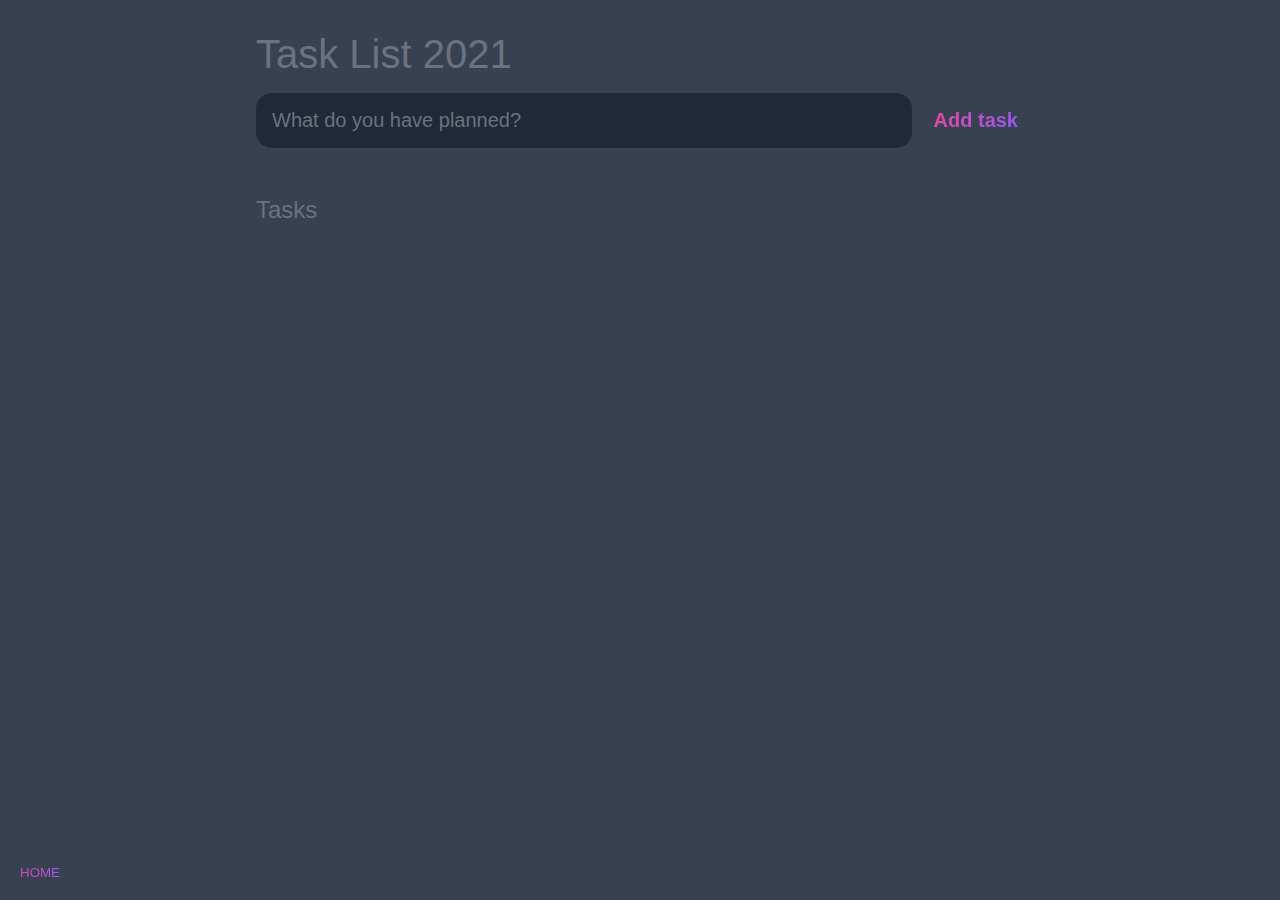
<file: ToDo/todo.html>
<!DOCTYPE html>
<html lang="en">
<head>
	<meta charset="UTF-8">
	<meta http-equiv="X-UA-Compatible" content="IE=edge">
	<meta name="viewport" content="width=device-width, initial-scale=1.0">
	<title>Task List 2021</title>

	<link rel="stylesheet" href="todo.css" />
</head>
<body>
	
	<header>
		<h1>Task List 2021</h1>
		<form id="new-task-form">
			<input 
				type="text" 
				name="new-task-input" 
				id="new-task-input" 
				placeholder="What do you have planned?" />
			<input 
				type="submit"
				id="new-task-submit" 
				value="Add task" />
		</form>
	</header>
	<main>
		<section class="task-list">
			<h2>Tasks</h2>

			<div id="tasks">

				<!-- <div class="task">
					<div class="content">
						<input 
							type="text" 
							class="text" 
							value="A new task"
							readonly>
					</div>
					<div class="actions">
						<button class="edit">Edit</button>
						<button class="delete">Delete</button>
					</div>
				</div> -->

			</div>
		</section>
		<a href="/index.html">
		<button class="return-button">HOME</button>
	</a>
	</main>

	<script src="todo.js"></script>
</body>
</html>
</file>
<file: ToDo/todo.css>
:root {
	--dark: #374151;
	--darker: #1F2937;
	--darkest: #111827;
	--grey: #6B7280;
	--pink: #EC4899;
	--purple: #8B5CF6;
	--light: #EEE;
}

* {
	margin: 0;
	box-sizing: border-box;
	font-family: "Fira sans", sans-serif;
}

body {
	display: flex;
	flex-direction: column;
	min-height: 100vh;
	color: #FFF;
	background-color: var(--dark);
}

header {
	padding: 2rem 1rem;
	max-width: 800px;
	width: 100%;
	margin: 0 auto;
}

header h1{ 
	font-size: 2.5rem;
	font-weight: 300;
	color: var(--grey);
	margin-bottom: 1rem;
}

#new-task-form {
	display: flex;;
}

input, button {
	appearance: none;
	border: none;
	outline: none;
	background: none;
}

#new-task-input {
	flex: 1 1 0%;
	background-color: var(--darker);
	padding: 1rem;
	border-radius: 1rem;
	margin-right: 1rem;
	color: var(--light);
	font-size: 1.25rem;
}

#new-task-input::placeholder {
	color: var(--grey);
}

#new-task-submit {
	color: var(--pink);
	font-size: 1.25rem;
	font-weight: 700;
	background-image: linear-gradient(to right, var(--pink), var(--purple));
	-webkit-background-clip: text;
	-webkit-text-fill-color: transparent;
	cursor: pointer;
	transition: 0.4s;
}

#new-task-submit:hover {
	opacity: 0.8;
}

#new-task-submit:active {
	opacity: 0.6;
}

main {
	flex: 1 1 0%;
	max-width: 800px;
	width: 100%;
	margin: 0 auto;
}

.task-list {
	padding: 1rem;
}

.task-list h2 {
	font-size: 1.5rem;
	font-weight: 300;
	color: var(--grey);
	margin-bottom: 1rem;
}

#tasks .task {
	display: flex;
	justify-content: space-between;
	background-color: var(--darkest);
	padding: 1rem;
	border-radius: 1rem;
	margin-bottom: 1rem;
}

.task .content {
	flex: 1 1 0%;
}

.task .content .text {
	color: var(--light);
	font-size: 1.125rem;
	width: 100%;
	display: block;
	transition: 0.4s;
}

.task .content .text:not(:read-only) {
	color: var(--pink);
}

.task .actions {
	display: flex;
	margin: 0 -0.5rem;
}

.task .actions button {
	cursor: pointer;
	margin: 0 0.5rem;
	font-size: 1.125rem;
	font-weight: 700;
	text-transform: uppercase;
	transition: 0.4s;
}

.task .actions button:hover {
	opacity: 0.8;
}

.task .actions button:active {
	opacity: 0.6;
}

.task .actions .edit {
	background-image: linear-gradient(to right, var(--pink), var(--purple));
	-webkit-background-clip: text;
	-webkit-text-fill-color: transparent;
}

.task .actions .delete {
	color: crimson;
}

/* Return Button */

.return-button {
	position: absolute;
	bottom: 10px;
	left: 10px;
	background-image: linear-gradient(to right, var(--pink), var(--purple));
	-webkit-background-clip: text;
	-webkit-text-fill-color: transparent;
	color: #FFF;
	padding: 10px;
	border-radius: 5px;
	cursor: pointer;
	transition: 0.4s;
}

.return-button:hover {
	background-color: #1F2937;
	opacity: 0.5;
}

.return-button:active {
	background-color: #111827;
	opacity: 0.3;
}
</file>
